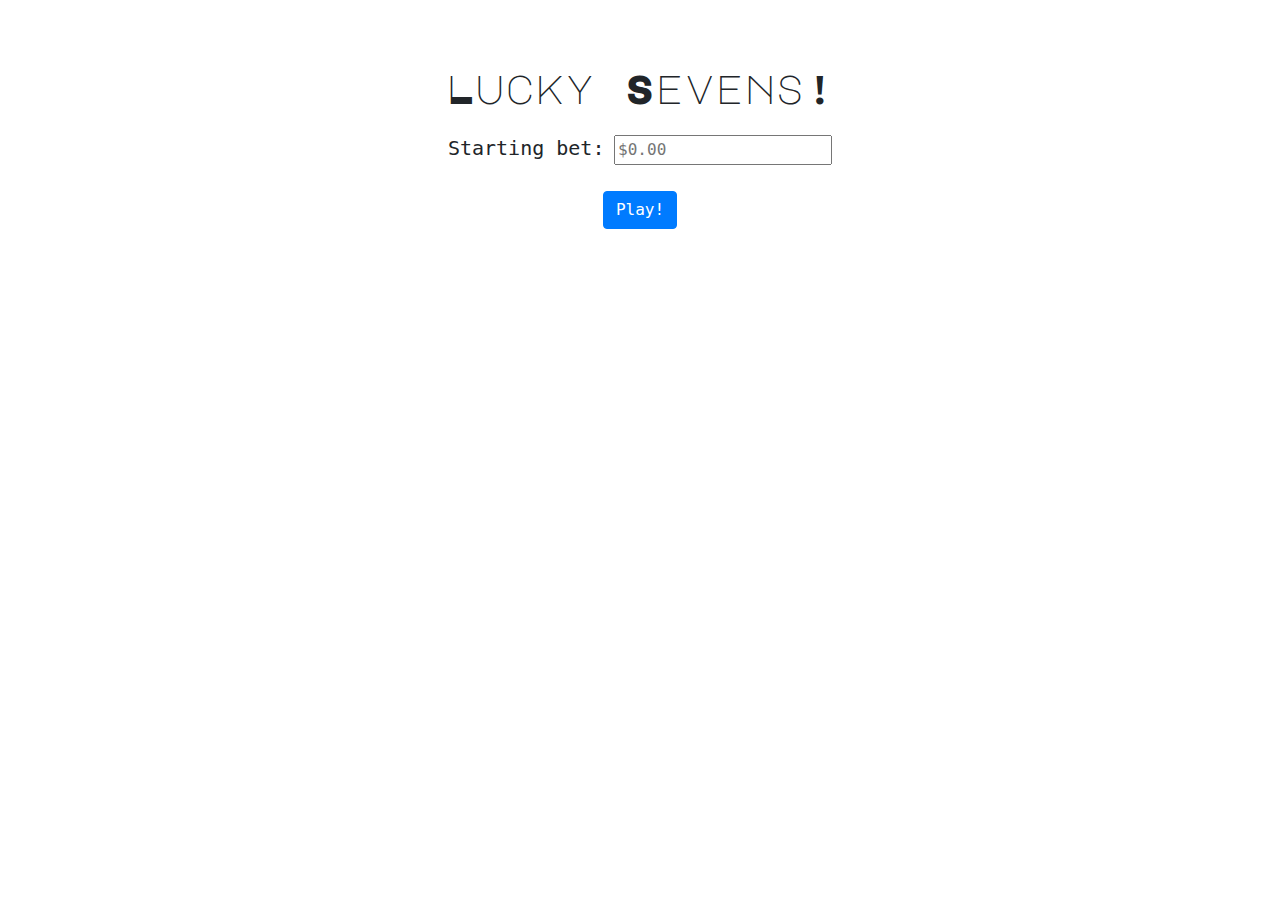
<file: luckySevens/index.html>
<!DOCTYPE html>
<!--
Name: Christina Jeong
Date Created: 05/25/2019
Most recent revision: 05/25/2019
Purpose: Lucky Sevens Project
-->
<html lang="en">
    <head>
        <title>Lucky Sevens</title>
        <link rel="stylesheet" href="https://maxcdn.bootstrapcdn.com/bootstrap/4.0.0/css/bootstrap.min.css" integrity="sha384-Gn5384xqQ1aoWXA+058RXPxPg6fy4IWvTNh0E263XmFcJlSAwiGgFAW/dAiS6JXm" crossorigin="anonymous">
        <link href="https://fonts.googleapis.com/css?family=Major+Mono+Display&display=swap" rel="stylesheet">
        <script type="text/javascript" src="scripts/luckySevens.js"></script>
        
        <style>
            body {
                font-family: monospace;
            }
            h1 {
                padding-top: 5%;
                padding-bottom: 15px;
                font-family: 'Major Mono Display', monospace;
            }
            h5 {
                padding-bottom: 15px;
                text-align: center;
            }
            h3 {
                text-align: center;
                display: none;
            }
            table td {
                border: 1px solid black;
            }
            caption {
                caption-side: top;
                text-align: center;
                font-size: 40px;
            }
            tbody tr:nth-child(even) { 
                background-color: red;
                color: white;
            } 
            tbody tr:nth-child(odd) { 
                background-color: white; 
            }
        </style>
    </head>
    
    <body>
        <h1 style="text-align: center;">Lucky Sevens!</h1>
        
        <form name="luckySevens" onsubmit=" return play();" align=center>
                
                <label for="bet"><h5>Starting bet:</h5></label>
                <input type="number" id="bet" placeholder="$0.00" step=.01>
                <br>
                
                <div align=center>
                    <button type="submit" id="submitButton" class="btn btn-primary">Play!</button>
                </div>
            </form>
            <br>
        <div class="container col-4">

            <table id="results" class="table table-striped" style="display:none;" align=center>
                <caption><hr/>Results</caption>
                <tbody>
                    <tr>
                        <td>Starting Bet</td>
                        <td>$<span id="startBet"></span></td>
                    </tr>
                    <tr>
                        <td>Total Rolls Before Going Broke</td>
                        <td><span id="rollsNum"></span></td>
                    </tr>
                    <tr>
                        <td>Highest Amount Won</td>
                        <td>$<span id="rich"></span></td>
                    </tr>
                    <tr>
                        <td>Roll Count at Hightest Amount Won</td>
                        <td><span id="maxRolls"></span></td>
                    </tr>
                </tbody>
            </table>
        </div>


        <script src="https://code.jquery.com/jquery-3.2.1.slim.min.js" integrity="sha384-KJ3o2DKtIkvYIK3UENzmM7KCkRr/rE9/Qpg6aAZGJwFDMVNA/GpGFF93hXpG5KkN" crossorigin="anonymous"></script>
        <script src="https://cdnjs.cloudflare.com/ajax/libs/popper.js/1.12.9/umd/popper.min.js" integrity="sha384-ApNbgh9B+Y1QKtv3Rn7W3mgPxhU9K/ScQsAP7hUibX39j7fakFPskvXusvfa0b4Q" crossorigin="anonymous"></script>
        <script src="https://maxcdn.bootstrapcdn.com/bootstrap/4.0.0/js/bootstrap.min.js" integrity="sha384-JZR6Spejh4U02d8jOt6vLEHfe/JQGiRRSQQxSfFWpi1MquVdAyjUar5+76PVCmYl" crossorigin="anonymous"></script>
    </body>
</html>
</file>
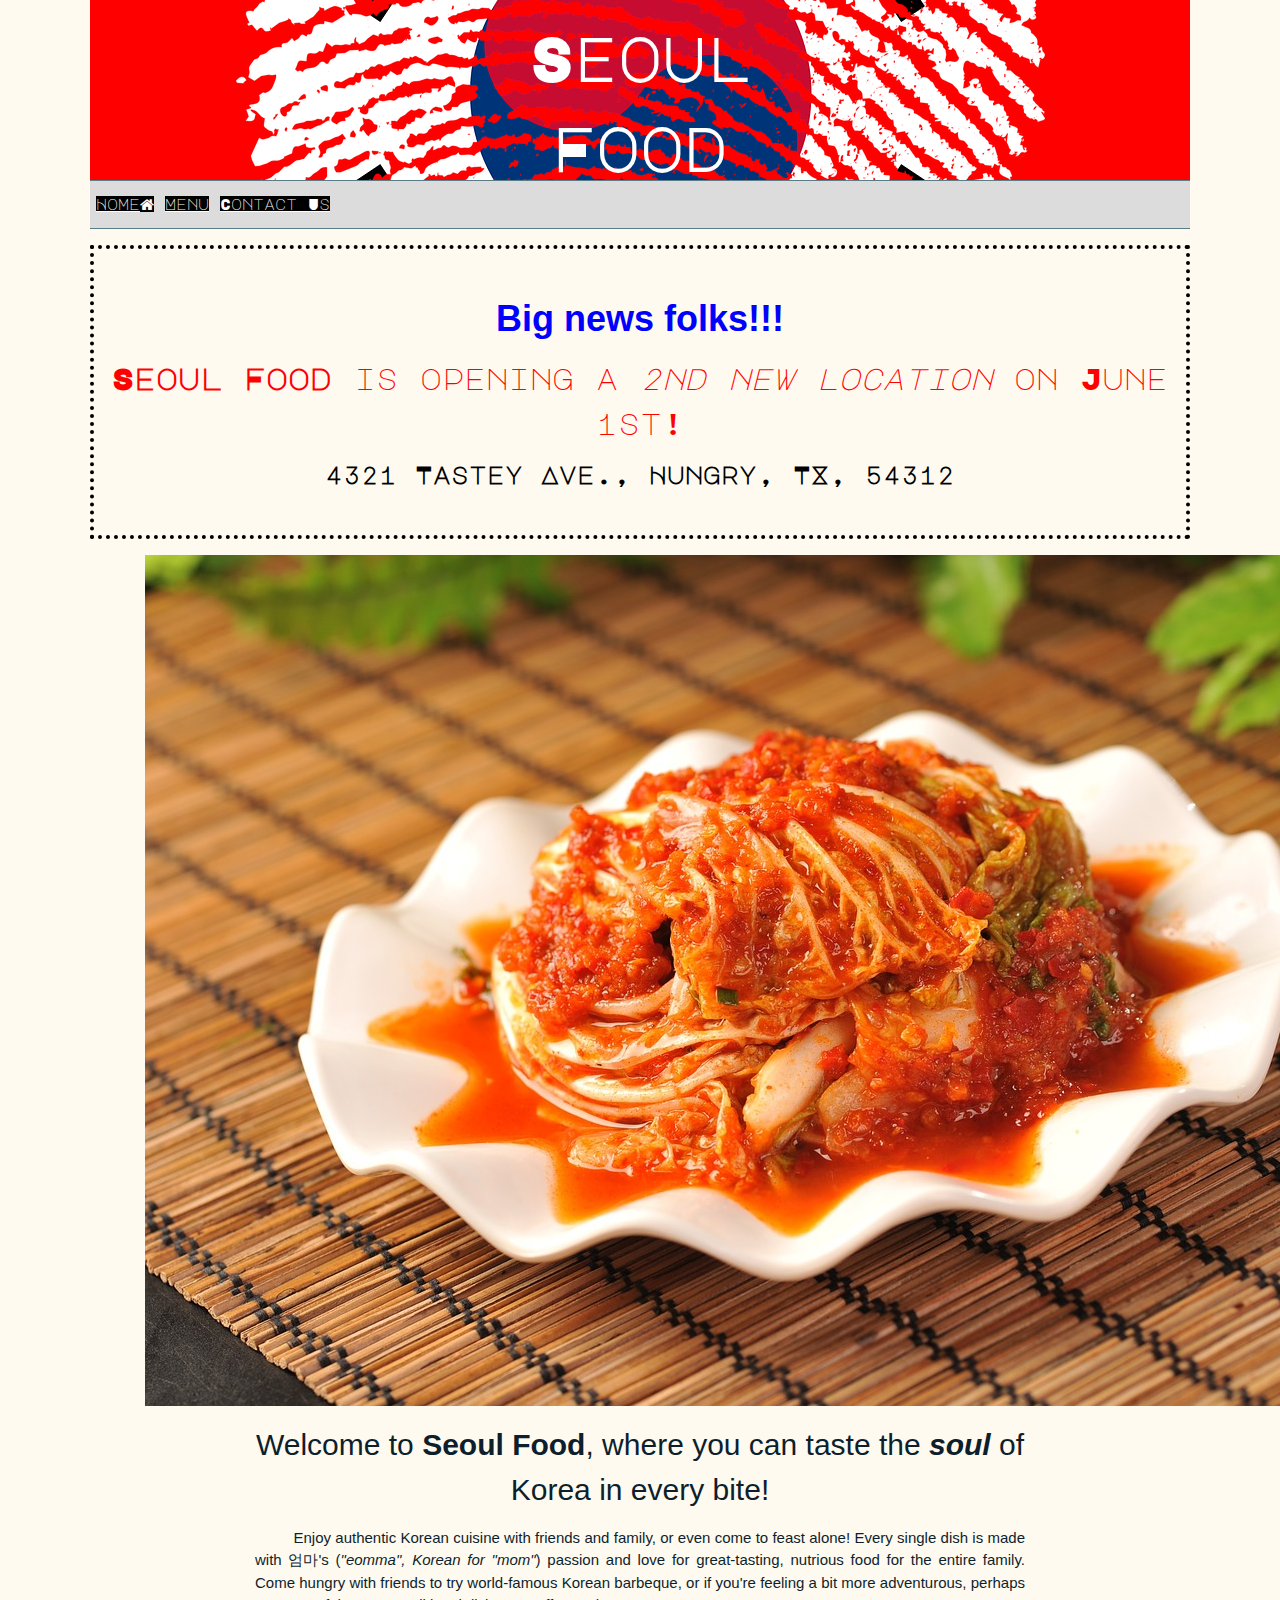
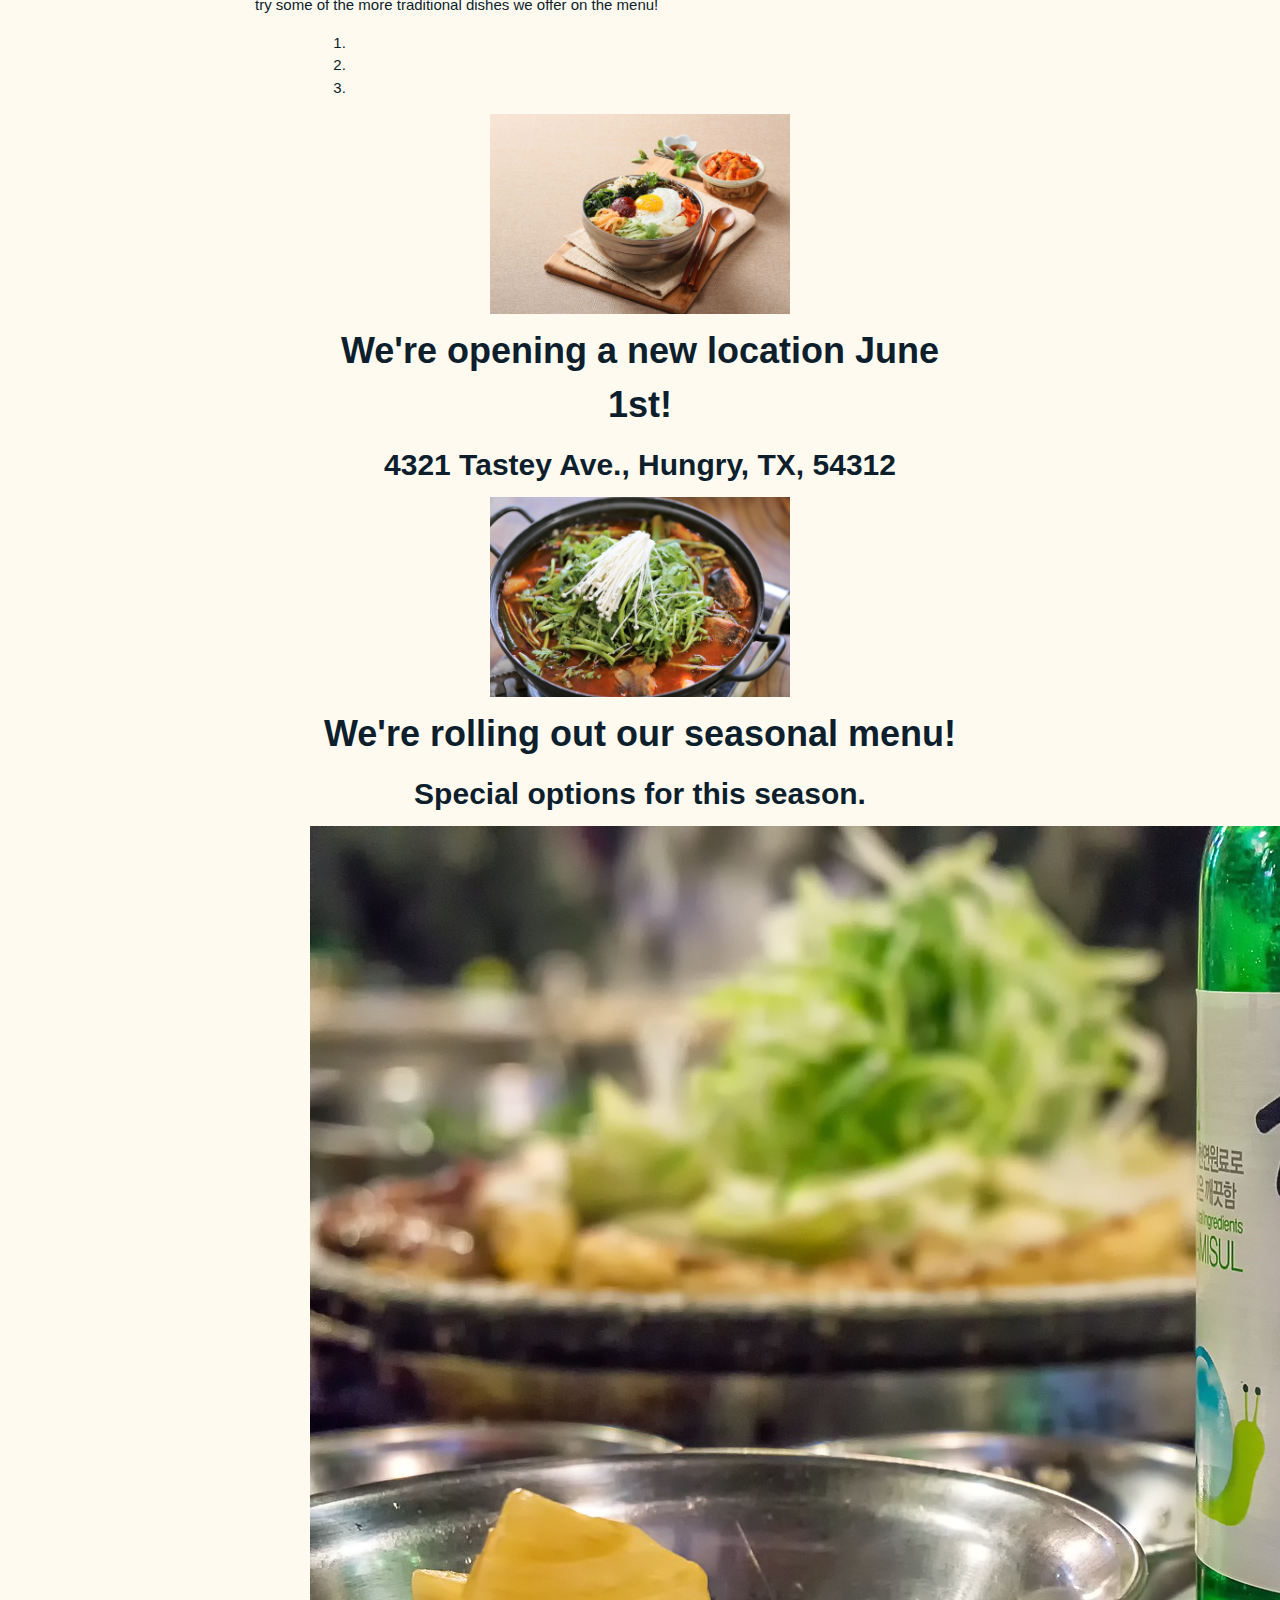
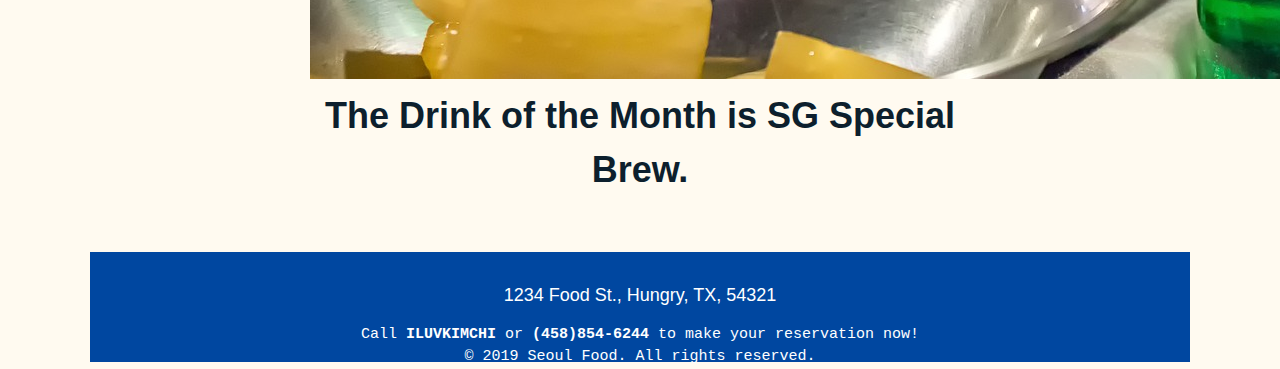
<file: Restaurant3/index.html>
<!DOCTYPE html> 
<!--
Name: Christina Jeong
Date Created: 05/20/2019
Most recent revision: 05/25/2019
Purpose: Restaurant3
-->
<html lang="en">
    <head>
        <meta charset="utf-8">
        <meta name="viewport" content="width=device-width, initial-scale=1, shrink-to-fit=no">
        
        <title>Home Page</title>
        
        <link rel="stylesheet" href="https://stackpath.bootstrapcdn.com/bootstrap/4.1.3/css/bootstrap.min.css" integrity="sha384-MCw98/SFnGE8fJT3GXwEOngsV7Zt27NXFoaoApmYm81iuXoPkFOJwJ8ERdknLPMO" crossorigin="anonymous">
        <link href="styles/restaurantStyles.css" rel="stylesheet" type="text/css" />
        <link href="https://fonts.googleapis.com/css?family=Major+Mono+Display&display=swap" rel="stylesheet">
        <link rel="stylesheet" href="https://www.w3schools.com/w3css/4/w3.css">
        <link rel="stylesheet" href="https://cdnjs.cloudflare.com/ajax/libs/font-awesome/4.7.0/css/font-awesome.min.css">
        <style>
            header {
                background: red no-repeat url(images/bigpride.png) scroll center;
                padding: 2px 10px 55px 10px;
            }
            header h1 {
                font-size: 60px;
            }
            body {
                max-width: 1100px;
                margin: 0 auto;
            }
            .jumbotron {
                color: blue;
                padding-top: 3%;
                padding-bottom: 3%;
                border: 4px dotted black;
            }
            .jumbotron h2 {
                color: red;
                font-family: 'Major Mono Display', monospace;
            }
            .jumbotron h3 {
                color: black;
                font-family: 'Major Mono Display', monospace;
            }
            #news {
                width: 60%;
                margin-bottom: 5%;
            }
            #kimchi {
                margin-top: 16px;
                margin-bottom: 16px;
                width: 90%;
            }
            #welcome {
                width:70%;
            }
        </style>
    </head>
    
        <body>
            <main>
                <header>
                    <h1><strong>Seoul<br/> Food</strong></h1>
                </header>

                <nav>
                    <a class="btn" href="index.html">Home<i class="fa fa-home"></i></a>
                    <a class="btn" href="menu.html">Menu</a>
                    <a class="btn" href="contact.html">Contact Us</a>
                </nav>
                <!-- Java script disabled notification -->
                <noscript>
                    This website is best viewed with JavaScript enabled in your browser. Here are the <a href="http://www.enable-javascript.com/" target="_blank"> instructions how to enable JavaScript in your web browser</a>.
                </noscript>
                <div align="center">
                    <div class="jumbotron">
                        <h1><strong>Big news folks!!!</strong></h1>
                        
                        <h2><strong>Seoul Food</strong> is opening a <em>2nd new location</em> on June 1st!</h2>
                        <h3><strong>4321 Tastey Ave., Hungry, TX, 54312</strong></h3>
                    </div>
                    
                    <div id="kimchi" align="center">
                        <img src ="images/bigkimchi.jpg" alt="Photo of Kimchi" class="img-fluid"/>
                    </div>
                    
                <div id="welcome">
                    <div style="text-align: center">
                        <h2>Welcome to <strong>Seoul Food</strong>, where you can taste the <i><strong>soul</strong></i> of Korea in every bite!</h2>
                    </div>
                    <div style="text-align: justify; text-indent: 5%;">
                        <p>Enjoy authentic Korean cuisine with friends and family, or even come to feast alone! Every single dish is made with 엄마's (<i>"eomma", Korean for "mom"</i>) passion and love for great-tasting, nutrious food for the entire family. Come hungry with friends to try world-famous Korean barbeque, or if you're feeling a bit more adventurous, perhaps try some of the more traditional dishes we offer on the menu!</p>
                    </div>
                    </div>
                    
                    <div id="news" class="carousel slide" data-ride="carousel">
                      <ol class="carousel-indicators">
                        <li data-target="#news" data-slide-to="0" class="active"></li>
                        <li data-target="#news" data-slide-to="1"></li>
                        <li data-target="#news" data-slide-to="2"></li>
                      </ol>
                      <div class="carousel-inner">
                        <div class="carousel-item active">
                          <img width="300px"class="d-block w-100" src="images/bibimbap.jpg" alt="First slide">
                            <div class="carousel-caption d-none d-md-block">
                                <h1><strong>We're opening a new location June 1st!</strong></h1>
                                <h2><strong>4321 Tastey Ave., Hungry, TX, 54312</strong></h2>
                          </div>
                        </div>
                        <div class="carousel-item">
                          <img  width="300px" class="d-block w-100" src="images/soup.jpg" alt="Second slide">
                            <div class="carousel-caption d-none d-md-block">
                                <h1><strong>We're rolling out our seasonal menu!</strong></h1>
                                <h2><strong>Special options for this season.</strong></h2>
                            </div>
                        </div>
                        <div class="carousel-item">
                          <img class="d-block w-100" src="images/soju.jpg" alt="Third slide">
                            <div class="carousel-caption d-none d-md-block">
                                <h1><strong>The Drink of the Month is SG Special Brew.</strong></h1>
                            </div>
                        </div>
                      </div>
                        
                      <a class="carousel-control-prev" href="#news" role="button" data-slide="prev">
                        <span class="carousel-control-prev-icon" aria-hidden="true"></span>
                        <span class="sr-only">Previous</span>
                      </a>
                      <a class="carousel-control-next" href="#news" role="button" data-slide="next">
                        <span class="carousel-control-next-icon" aria-hidden="true"></span>
                        <span class="sr-only">Next</span>
                      </a>
                        
                    </div>
                </div>

                <footer>
                    <h5>1234 Food St., Hungry, TX, 54321</h5>
                    <p>Call <strong>ILUVKIMCHI</strong> or <strong>(458)854-6244</strong> to make your reservation now!<br/>
                    &copy; 2019 Seoul Food. All rights reserved.</p>
                </footer>
        </main>
            
        <script src="https://code.jquery.com/jquery-3.3.1.slim.min.js" integrity="sha384-q8i/X+965DzO0rT7abK41JStQIAqVgRVzpbzo5smXKp4YfRvH+8abtTE1Pi6jizo" crossorigin="anonymous"></script>
        <script src="https://cdnjs.cloudflare.com/ajax/libs/popper.js/1.14.3/umd/popper.min.js" integrity="sha384-ZMP7rVo3mIykV+2+9J3UJ46jBk0WLaUAdn689aCwoqbBJiSnjAK/l8WvCWPIPm49" crossorigin="anonymous"></script>
        <script src="https://stackpath.bootstrapcdn.com/bootstrap/4.1.3/js/bootstrap.min.js" integrity="sha384-ChfqqxuZUCnJSK3+MXmPNIyE6ZbWh2IMqE241rYiqJxyMiZ6OW/JmZQ5stwEULTy" crossorigin="anonymous"></script>
            
    </body> 
</html>
</file>
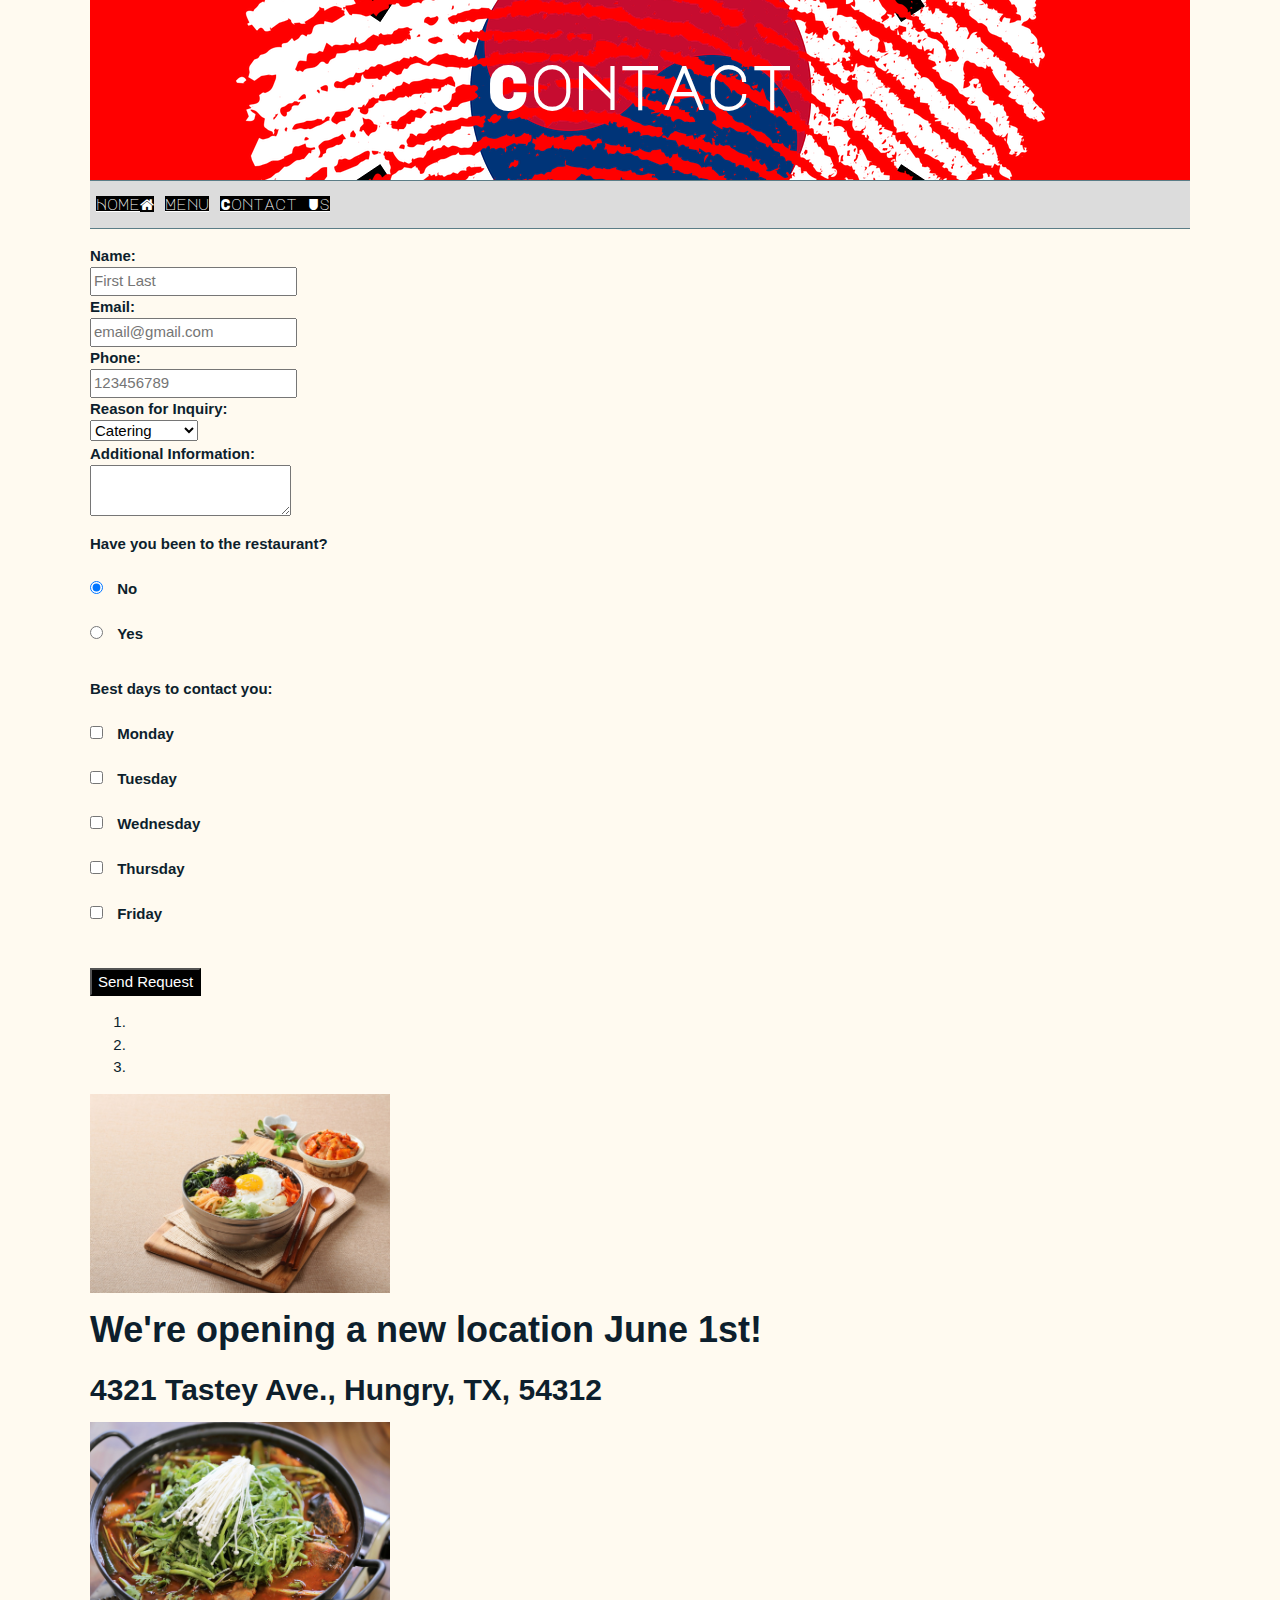
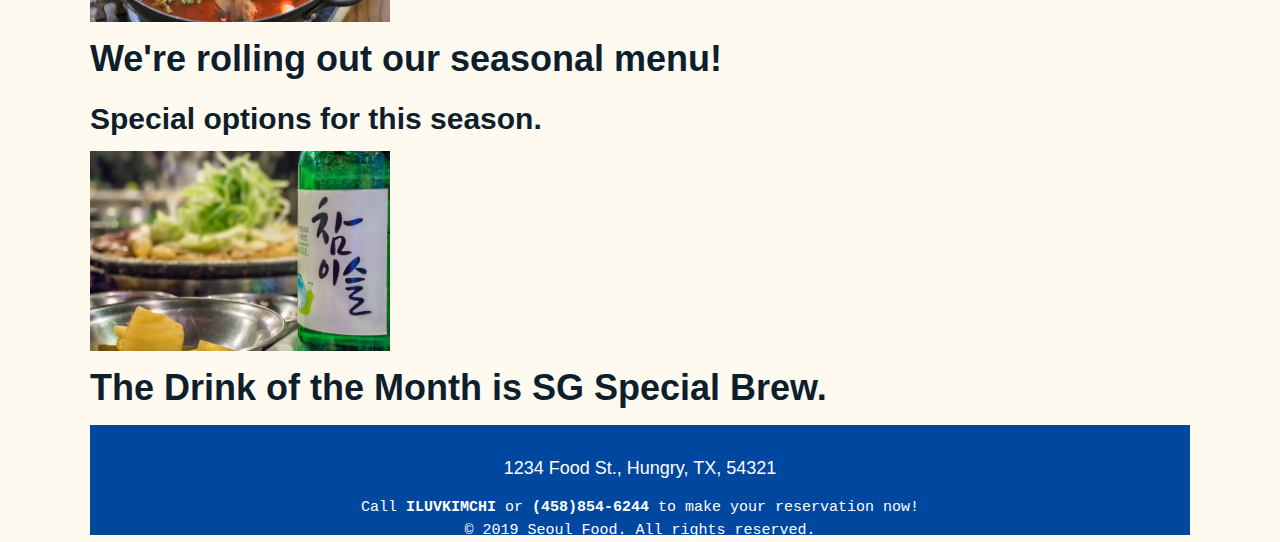
<file: Restaurant3/contact.html>
<!DOCTYPE html> 
<!--
Name: Christina Jeong
Date Created: 05/15/2019
Most recent revision: 05/25/2019
Purpose: Contact
-->
<html lang="en"> 
    <head>
        <meta charset="utf-8">
        <meta name="viewport" content="width=device-width, initial-scale=1, shrink-to-fit=no">
        
        <title>Contact Us</title>
        
        <link rel="stylesheet" href="https://stackpath.bootstrapcdn.com/bootstrap/4.1.3/css/bootstrap.min.css" integrity="sha384-MCw98/SFnGE8fJT3GXwEOngsV7Zt27NXFoaoApmYm81iuXoPkFOJwJ8ERdknLPMO" crossorigin="anonymous">
        <link href="styles/restaurantStyles.css" rel="stylesheet" type="text/css" />
        <link href="https://fonts.googleapis.com/css?family=Major+Mono+Display&display=swap" rel="stylesheet">
        <link rel="stylesheet" href="https://www.w3schools.com/w3css/4/w3.css">
        <link rel="stylesheet" href="https://cdnjs.cloudflare.com/ajax/libs/font-awesome/4.7.0/css/font-awesome.min.css">
        <script type="text/javascript" src="scripts/restaurant.js"></script>
        <style>
            header {
                background: red no-repeat url(images/bigpride.png) scroll center;
                padding: 30px 10px 35px 10px;
            }
            header h1{
                font-size: 60px;
            }
            body {
                max-width: 1100px;
                margin: 0 auto;
            }
            #sub .btn{
                background-color: black;
                color: white;
                margin-top: 20px;
            }
            #sub .btn:hover{
                font-weight: bold;
            }
            #sub .btn:active{
                color: blue;
            }
            section {
                padding-left: 6px;
            }
            footer {
                margin-top: 10px;
            }
        </style>
    </head> 
    
    <body>
        <header>
            <h1><strong>Contact</strong></h1>
        </header>

        <nav>
            <a class="btn" href="index.html">Home<i class="fa fa-home"></i></a>
            <a class="btn" href="menu.html">Menu</a>
            <a class="btn" href="contact.html">Contact Us</a>
        </nav>
        
        <div class="container-fluid">
            <!-- Java script disabled notification -->
            <noscript>
                This website is best viewed with JavaScript enabled in your browser. Here are the <a href="http://www.enable-javascript.com/" target="_blank"> instructions how to enable JavaScript in your web browser</a>.
            </noscript>
            <div class="row">
                <div class="col-lg-4 col-md">
                    <form name="myForm" action="#" method="POST" onsubmit="return validateInfo();">
                        <label for="name"><strong>Name:</strong></label><br/>

                        <input type="text" id="name" name="name" placeholder="First Last"required><br/>

                        <label for="email" style="padding-top: 10px"><strong>Email:</strong></label><br/>

                        <input type="text" id="email" name="email" placeholder="email@gmail.com" required><br/>

                        <label for="phone" style="padding-top: 10px"><strong>Phone:</strong></label><br/>

                        <input type="text" id="phone" name="phone" placeholder="123456789"required><br/>

                        <label for="reason" style="padding-top: 10px; margin-bottom: 10px; margin-top: 10px"><strong>Reason for Inquiry:</strong></label><br/>
                        <select id="reason" name="reason">
                            <option value="party" selected>Private Party</option>
                            <option value="feedback" selected>Feedback</option>
                            <option value="other" selected>Other</option>
                            <option value="default" selected>Catering</option>
                            </select><br/>

                        <label for="info" style="padding-top: 10px; margin-top: 10px"><strong>Additional Information:</strong></label><br/>
                        <textarea name="info"></textarea><br/>

                        <legend style="padding-top: 10px"><strong>Have you been to the restaurant?</strong></legend><br/>
                        <div class="form-check form-check-inline">
                            <input type="radio" id="choice1" name="questionnaire" value="no" checked>
                            <label for="choice1" style="padding-left: 10px"><strong>No</strong></label>
                        </div><br/>
                        <div class="form-check form-check-inline">
                            <input type="radio" id="choice2" name="questionnaire" value="yes" >
                            <label for="choice2" style="padding-left: 10px"><strong>Yes</strong></label>
                        </div><br/>

                        <legend style="padding-top: 10px"><strong>Best days to contact you:</strong></legend><br/>
                        <div class="form-check form-check-inline">
                            <input type="checkbox" id="m" name="day" value="m">
                            <label for="m" style="padding-left: 10px"><strong>Monday</strong></label>
                        </div><br/>
                        <div class="form-check form-check-inline">
                            <input type="checkbox" id="t" name="day" value="t">
                            <label for="t" style="padding-left: 10px"><strong>Tuesday</strong></label>
                        </div><br/>
                        <div class="form-check form-check-inline">
                            <input type="checkbox" id="w" name="day" value="w">
                            <label for="w" style="padding-left: 10px"><strong>Wednesday</strong></label>
                        </div><br/>
                        <div class="form-check form-check-inline">
                            <input type="checkbox" id="th" name="day" value="th">
                            <label for="th" style="padding-left: 10px"><strong>Thursday</strong></label>
                        </div><br/>
                        <div class="form-check form-check-inline">
                            <input type="checkbox" id="f" name="day" value="f">
                            <label for="f" style="padding-left: 10px"><strong>Friday</strong></label>
                        </div><br/>
                        
                        <div id="sub">
                            <input type="submit" name="submit" value="Send Request" class="btn">
                        </div>
                    </form>
                </div>
                
                <div class="col-lg-8 col-md">
                    <div id="news" class="carousel slide" data-ride="carousel">
                      <ol class="carousel-indicators">
                        <li data-target="#news" data-slide-to="0" class="active"></li>
                        <li data-target="#news" data-slide-to="1"></li>
                        <li data-target="#news" data-slide-to="2"></li>
                      </ol>
                      <div class="carousel-inner">
                        <div class="carousel-item active">
                          <img width="300px"class="d-block w-100" src="images/bibimbap.jpg" alt="First slide">
                            <div class="carousel-caption d-none d-md-block">
                                <h1><strong>We're opening a new location June 1st!</strong></h1>
                                <h2><strong>4321 Tastey Ave., Hungry, TX, 54312</strong></h2>
                          </div>
                        </div>
                        <div class="carousel-item">
                          <img width="300px" class="d-block w-100" src="images/soup.jpg" alt="Second slide">
                            <div class="carousel-caption d-none d-md-block">
                                <h1><strong>We're rolling out our seasonal menu!</strong></h1>
                                <h2><strong>Special options for this season.</strong></h2>
                            </div>
                        </div>
                        <div class="carousel-item">
                          <img width="300px" class="d-block w-100" src="images/soju.jpg" alt="Third slide">
                            <div class="carousel-caption d-none d-md-block">
                                <h1><strong>The Drink of the Month is SG Special Brew.</strong></h1>
                            </div>
                        </div>
                      </div>
                        
                      <a class="carousel-control-prev" href="#news" role="button" data-slide="prev">
                        <span class="carousel-control-prev-icon" aria-hidden="true"></span>
                        <span class="sr-only">Previous</span>
                      </a>
                      <a class="carousel-control-next" href="#news" role="button" data-slide="next">
                        <span class="carousel-control-next-icon" aria-hidden="true"></span>
                        <span class="sr-only">Next</span>
                      </a>        
                    </div> 
                </div>
            </div>
        </div>
        
        <footer>
            <h5>1234 Food St., Hungry, TX, 54321</h5>
            <p>Call <strong>ILUVKIMCHI</strong> or <strong>(458)854-6244</strong> to make your reservation now!<br/>
            &copy; 2019 Seoul Food. All rights reserved.</p>
        </footer>
        
        <script src="https://code.jquery.com/jquery-3.3.1.slim.min.js" integrity="sha384-q8i/X+965DzO0rT7abK41JStQIAqVgRVzpbzo5smXKp4YfRvH+8abtTE1Pi6jizo" crossorigin="anonymous"></script>
        <script src="https://cdnjs.cloudflare.com/ajax/libs/popper.js/1.14.3/umd/popper.min.js" integrity="sha384-ZMP7rVo3mIykV+2+9J3UJ46jBk0WLaUAdn689aCwoqbBJiSnjAK/l8WvCWPIPm49" crossorigin="anonymous"></script>
        <script src="https://stackpath.bootstrapcdn.com/bootstrap/4.1.3/js/bootstrap.min.js" integrity="sha384-ChfqqxuZUCnJSK3+MXmPNIyE6ZbWh2IMqE241rYiqJxyMiZ6OW/JmZQ5stwEULTy" crossorigin="anonymous"></script>
    </body> 
</html
</file>
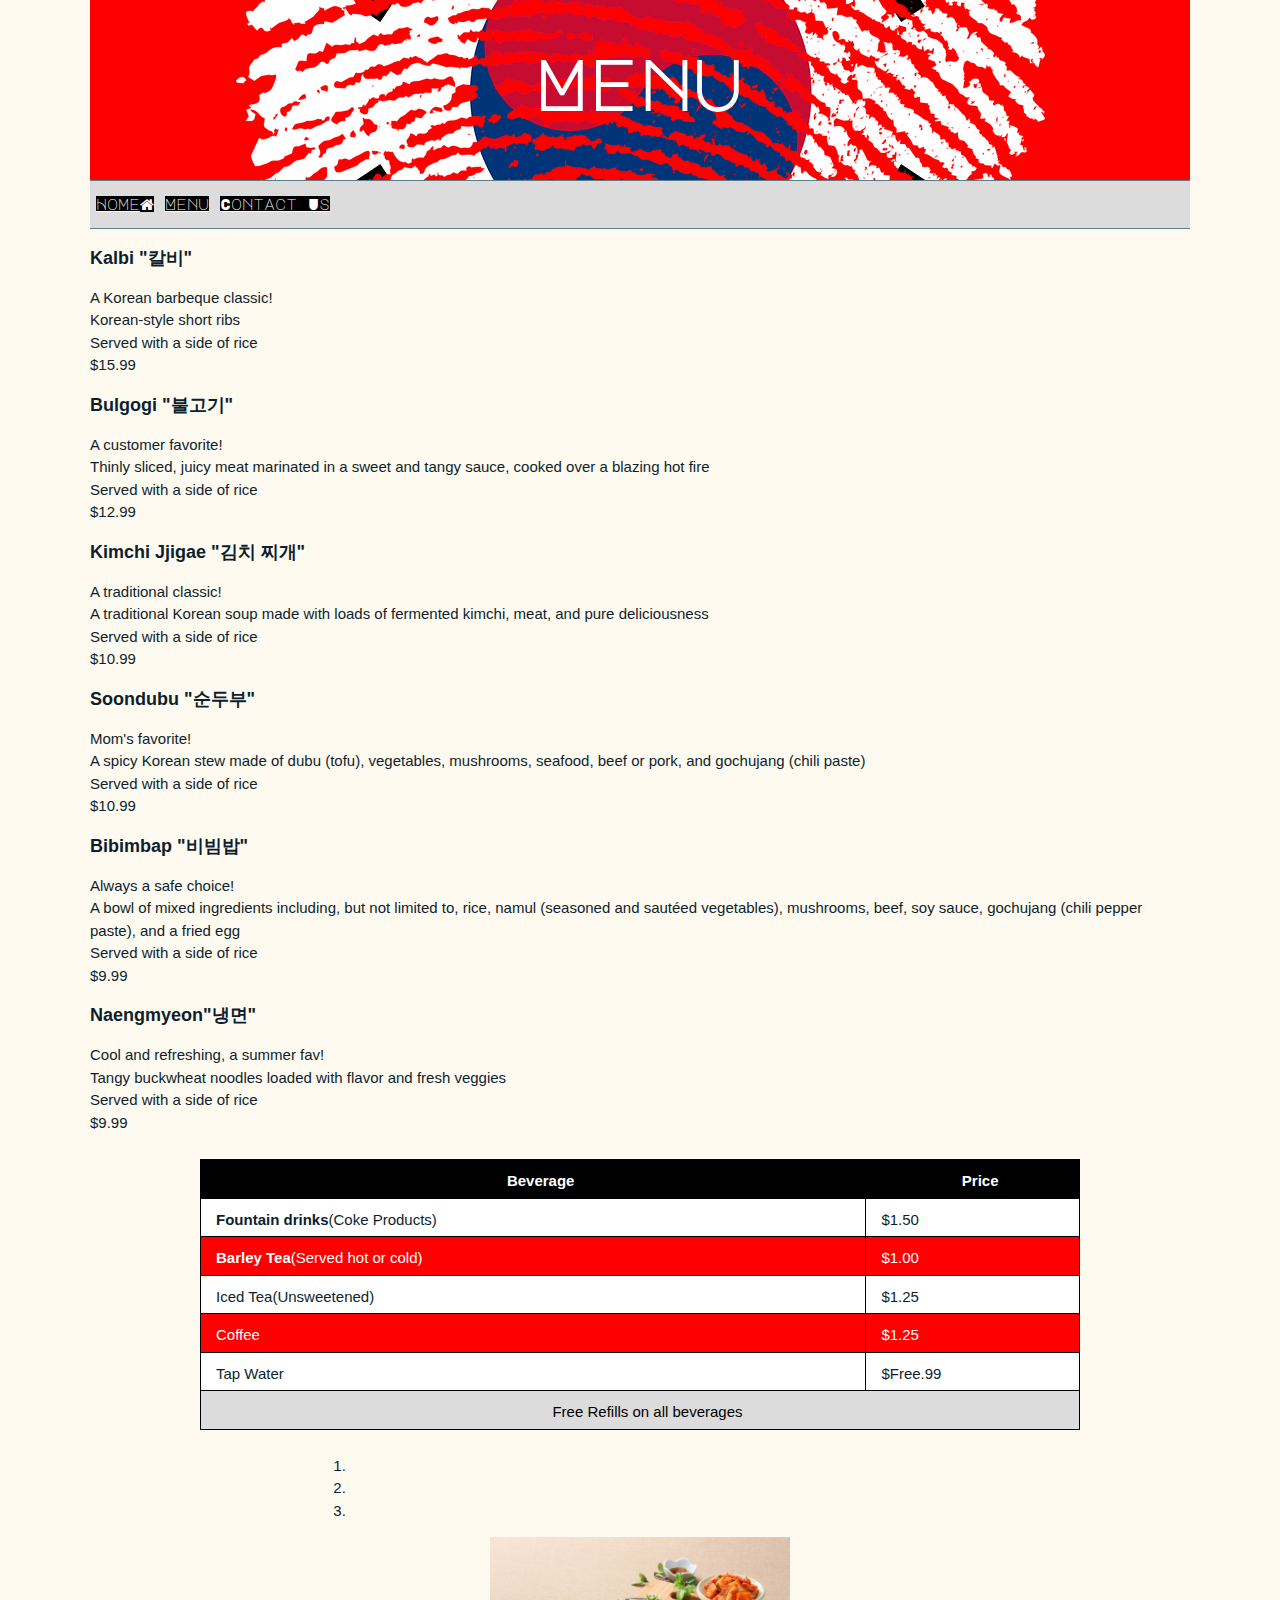
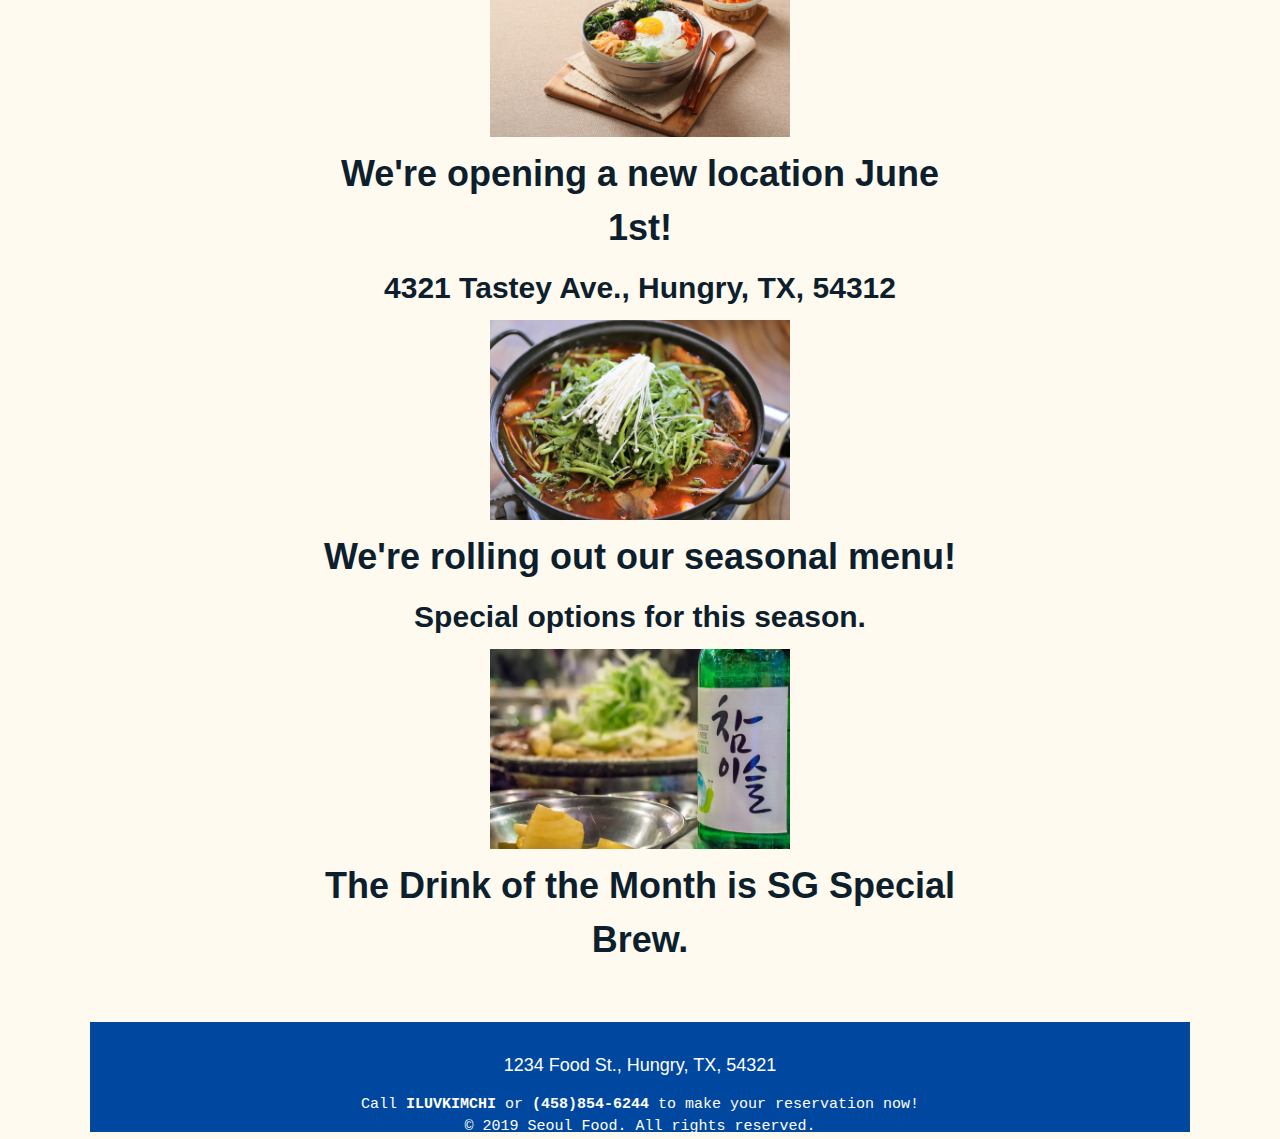
<file: Restaurant3/menu.html>
<!DOCTYPE html> 
<!--
Name: Christina Jeong
Date Created: 05/15/2019
Most recent revision: 05/25/2019
Purpose: Menu
-->
<html lang="en"> 
    <head> 
        <meta charset="utf-8">
        <meta name="viewport" content="width=device-width, initial-scale=1, shrink-to-fit=no">
        
        <title>Menu</title>
        
        <link rel="stylesheet" href="https://stackpath.bootstrapcdn.com/bootstrap/4.1.3/css/bootstrap.min.css" integrity="sha384-MCw98/SFnGE8fJT3GXwEOngsV7Zt27NXFoaoApmYm81iuXoPkFOJwJ8ERdknLPMO" crossorigin="anonymous">
        <link href="styles/restaurantStyles.css" rel="stylesheet" type="text/css" />
        <link href="https://fonts.googleapis.com/css?family=Major+Mono+Display&display=swap" rel="stylesheet">
        <link rel="stylesheet" href="https://www.w3schools.com/w3css/4/w3.css">
        <link rel="stylesheet" href="https://cdnjs.cloudflare.com/ajax/libs/font-awesome/4.7.0/css/font-awesome.min.css">
        <style>
            header {
            background: red no-repeat url(images/bigpride.png) scroll center;
            padding: 20px 10px 25px 10px;
            }
            header h1 {
                font-size: 70px;
            }
            body {
                max-width: 1100px;
                margin: 0 auto;
            }
            table, th, td { 
                border: 1px solid black;
                border-collapse: collapse;
                padding: 10px 0px 5px 15px;
            }
            table { 
                width: 80%; 
                margin-bottom: 25px;
                margin-top: 25px;
            } 
            th { 
                height: 25px; 
                background-color: black;
                color: white;
            }
            tfoot {
                background-color: #DCDCDC;
                color: black;
            }
            tfoot td { 
                text-align: center; 
            }
            tbody tr:nth-child(even) { 
                background-color: red;
                color: white;
            } 
            tbody tr:nth-child(odd) { 
                background-color: white; 
            }
            #news {
                width: 60%;
                margin-bottom: 5%;
            }
        </style>
    </head> 
    
    <body>
        <header>
            <h1><strong>Menu</strong></h1>
        </header>

        <nav>
            <a class="btn" href="index.html">Home<i class="fa fa-home"></i></a>
            <a class="btn badge-pill" href="menu.html">Menu</a>
            <a class="btn badge-pill" href="contact.html">Contact Us</a>
        </nav>
        
        <!-- Java script disabled notification -->
        <noscript>
            This website is best viewed with JavaScript enabled in your browser. Here are the <a href="http://www.enable-javascript.com/" target="_blank"> instructions how to enable JavaScript in your web browser</a>.
        </noscript>
        
        <div class="container-fluid">
            <div class="row">
                <div class="col-lg-4 col-md">
                    <h5><strong>Kalbi "칼비"</strong></h5>
                    <p>A Korean barbeque classic!<br/>Korean-style short ribs<br/>Served with a side of rice<br/>$15.99</p>
                </div>
                <div class="col-lg-4 col-md">
                    <h5><strong>Bulgogi "불고기"</strong></h5>
                    <p>A customer favorite!<br/>Thinly sliced, juicy meat marinated in a sweet and tangy sauce, cooked over a blazing hot fire<br/>Served with a side of rice<br/>$12.99</p>
                </div>
                <div class="col-lg-4 col-md">
                    <h5><strong>Kimchi Jjigae "김치 찌개"</strong></h5>
                    <p>A traditional classic!<br/>A traditional Korean soup made with loads of fermented kimchi, meat, and pure deliciousness<br/>Served with a side of rice<br/>$10.99</p>
                </div>
                <div class="col-lg-4 col-md">
                    <h5><strong>Soondubu "순두부"</strong></h5>
                    <p>Mom's favorite!<br/>A spicy Korean stew made of dubu (tofu), vegetables, mushrooms, seafood, beef or pork, and gochujang (chili paste)<br/>Served with a side of rice<br/>$10.99</p>
                </div>
                <div class="col-lg-4 col-md">
                    <h5><strong>Bibimbap "비빔밥"</strong></h5>
                    <p>Always a safe choice!<br/>A bowl of mixed ingredients including, but not limited to, rice, namul (seasoned and sautéed vegetables), mushrooms, beef, soy sauce, gochujang (chili pepper paste), and a fried egg<br/>Served with a side of rice<br/>$9.99</p>
                </div>
                <div class="col-lg-4 col-md">
                    <h5><strong>Naengmyeon"냉면"</strong></h5>
                    <p>Cool and refreshing, a summer fav!<br/>Tangy buckwheat noodles loaded with flavor and fresh veggies<br/>Served with a side of rice<br/>$9.99</p>
                </div>
            </div>
        </div>
        <div align="center">
            <table align="center">  
                <thead> 
                    <tr> 
                        <th><strong>Beverage</strong></th> 
                        <th><strong>Price</strong></th> 
                    </tr> 
                </thead> 

                <tbody> 
                    <tr> 
                        <td><strong>Fountain drinks</strong>(Coke Products)</td> 
                        <td>$1.50</td> 
                    </tr> 
                    <tr> 
                        <td><strong>Barley Tea</strong>(Served hot or cold)</td> 
                        <td>$1.00</td> 
                    </tr> 
                    <tr> 
                        <td>Iced Tea(Unsweetened)<br/></td> 
                        <td>$1.25</td> 
                    </tr> 
                    <tr> 
                        <td>Coffee</td> 
                        <td>$1.25</td> 
                    </tr>
                    <tr> 
                        <td>Tap Water</td> 
                        <td>$Free.99</td> 
                    </tr>
                </tbody> 
                <tfoot> 
                    <tr> 
                        <td colspan="2">Free Refills on all beverages</td> 
                    </tr> 
                </tfoot> 
            </table>
        
            <div id="news" class="carousel slide" data-ride="carousel">
                      <ol class="carousel-indicators">
                        <li data-target="#news" data-slide-to="0" class="active"></li>
                        <li data-target="#news" data-slide-to="1"></li>
                        <li data-target="#news" data-slide-to="2"></li>
                      </ol>
                      <div class="carousel-inner">
                        <div class="carousel-item active">
                          <img width="300px"class="d-block w-100" src="images/bibimbap.jpg" alt="First slide">
                            <div class="carousel-caption d-none d-md-block">
                                <h1><strong>We're opening a new location June 1st!</strong></h1>
                                <h2><strong>4321 Tastey Ave., Hungry, TX, 54312</strong></h2>
                          </div>
                        </div>
                        <div class="carousel-item">
                          <img width="300px" class="d-block w-100" src="images/soup.jpg" alt="Second slide">
                            <div class="carousel-caption d-none d-md-block">
                                <h1><strong>We're rolling out our seasonal menu!</strong></h1>
                                <h2><strong>Special options for this season.</strong></h2>
                            </div>
                        </div>
                        <div class="carousel-item">
                          <img width="300px" class="d-block w-100" src="images/soju.jpg" alt="Third slide">
                            <div class="carousel-caption d-none d-md-block">
                                <h1><strong>The Drink of the Month is SG Special Brew.</strong></h1>
                            </div>
                        </div>
                      </div>
                        
                      <a class="carousel-control-prev" href="#news" role="button" data-slide="prev">
                        <span class="carousel-control-prev-icon" aria-hidden="true"></span>
                        <span class="sr-only">Previous</span>
                      </a>
                      <a class="carousel-control-next" href="#news" role="button" data-slide="next">
                        <span class="carousel-control-next-icon" aria-hidden="true"></span>
                        <span class="sr-only">Next</span>
                      </a>
                        
                </div> 
            </div>
        <footer>
            <h5>1234 Food St., Hungry, TX, 54321</h5>
            <p>Call <strong>ILUVKIMCHI</strong> or <strong>(458)854-6244</strong> to make your reservation now!<br/>
            &copy; 2019 Seoul Food. All rights reserved.</p>
        </footer>
        
        <script src="https://code.jquery.com/jquery-3.3.1.slim.min.js" integrity="sha384-q8i/X+965DzO0rT7abK41JStQIAqVgRVzpbzo5smXKp4YfRvH+8abtTE1Pi6jizo" crossorigin="anonymous"></script>
        <script src="https://cdnjs.cloudflare.com/ajax/libs/popper.js/1.14.3/umd/popper.min.js" integrity="sha384-ZMP7rVo3mIykV+2+9J3UJ46jBk0WLaUAdn689aCwoqbBJiSnjAK/l8WvCWPIPm49" crossorigin="anonymous"></script>
        <script src="https://stackpath.bootstrapcdn.com/bootstrap/4.1.3/js/bootstrap.min.js" integrity="sha384-ChfqqxuZUCnJSK3+MXmPNIyE6ZbWh2IMqE241rYiqJxyMiZ6OW/JmZQ5stwEULTy" crossorigin="anonymous"></script>
    </body> 
</html
</file>
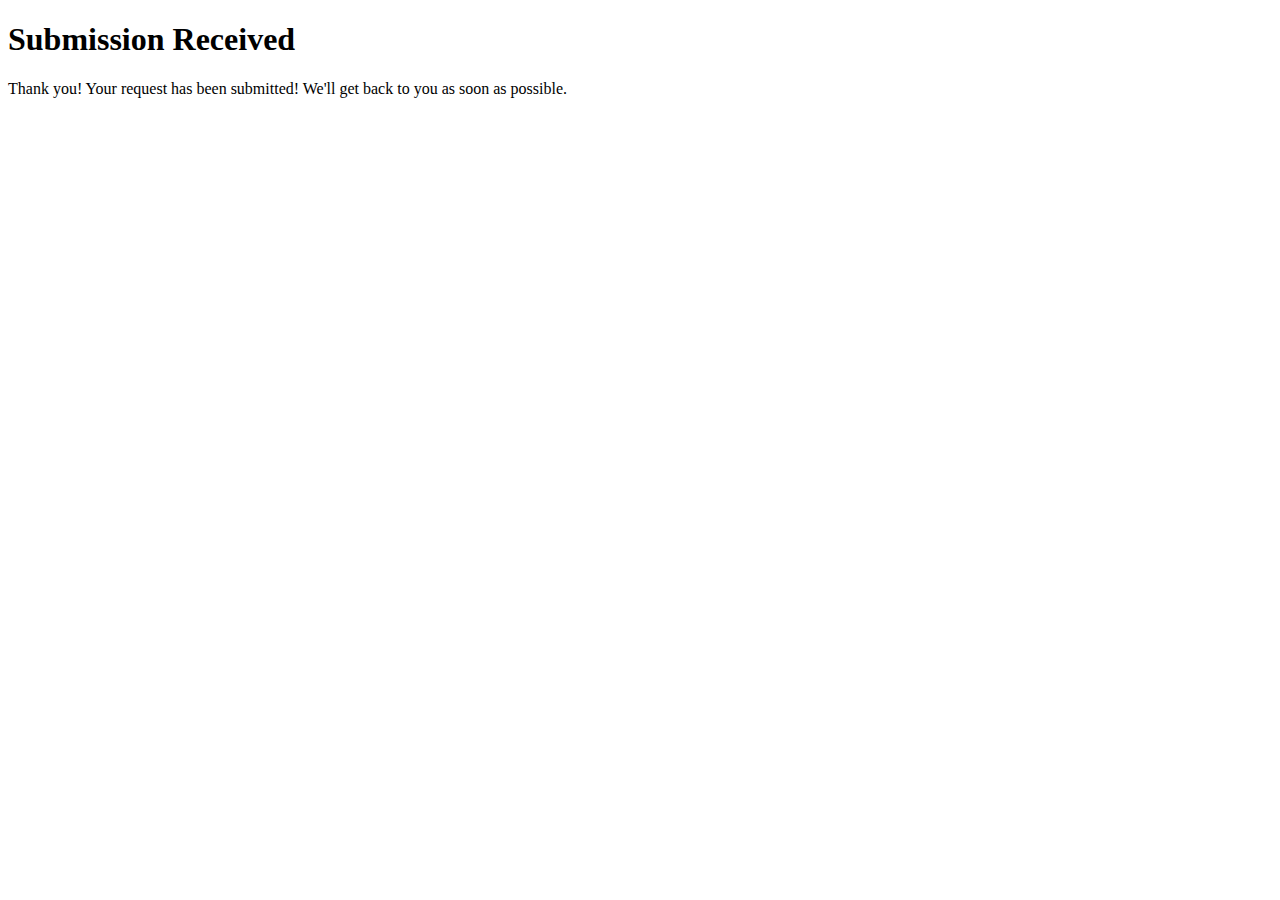
<file: Restaurant3/submit.html>
<!DOCTYPE html> 
<!--
Name: Christina Jeong
Date Created: 05/15/2019
Most recent revision: 05/18/2019
Purpose: Submission Page
-->
<html lang="en"> 
    <head> 
        <title>Submit</title>	
    </head> 
    
    <body>
        <header>
            <h1>Submission Received</h1>
        </header>

        <nav></nav>
        
        <section>
            <p>Thank you! Your request has been submitted! We'll get back to you as soon as possible.</p>
        </section>

        <footer></footer>
    </body> 
</html
</file>
<file: Restaurant3/styles/restaurantStyles.css>
/*
Name: Christina Jeong
Date Created: 05/15/2019
Most recent revision: 05/25/2019
Purpose: Restaurant Style Sheet
*/

header{
    height: 180px;
}
header h1{
    color: white;
    font-family: 'Major Mono Display', monospace;
}
header, footer {
    color: white;
    text-align: center;
    font-family: monospace;
}
nav {
    border-top: thin #5b7d87 solid;
    border-bottom: thin #5b7d87 solid;
    padding-top: 12px;
    padding-left: 6px;
    padding-bottom: 12px;
    font-family: 'Major Mono Display', monospace;
    background-color: #DCDCDC;
    margin-bottom: 16px;
}
nav .btn {
    background-color: black;
    color: white;
}
nav .btn:hover {
    font-weight: bold;
}
nav .btn:visited {
    color: red;
}
nav .btn:active {
    color: blue;
}

body {
    background-color: #fef9ff;
    font-family: monospace;
    color: #0d1f2d;
    background-color: floralwhite;
}

footer {
    background-color:#0047A0;
    padding: 20px 10px 10px 10px;
    height: 110px;
}
</file>
